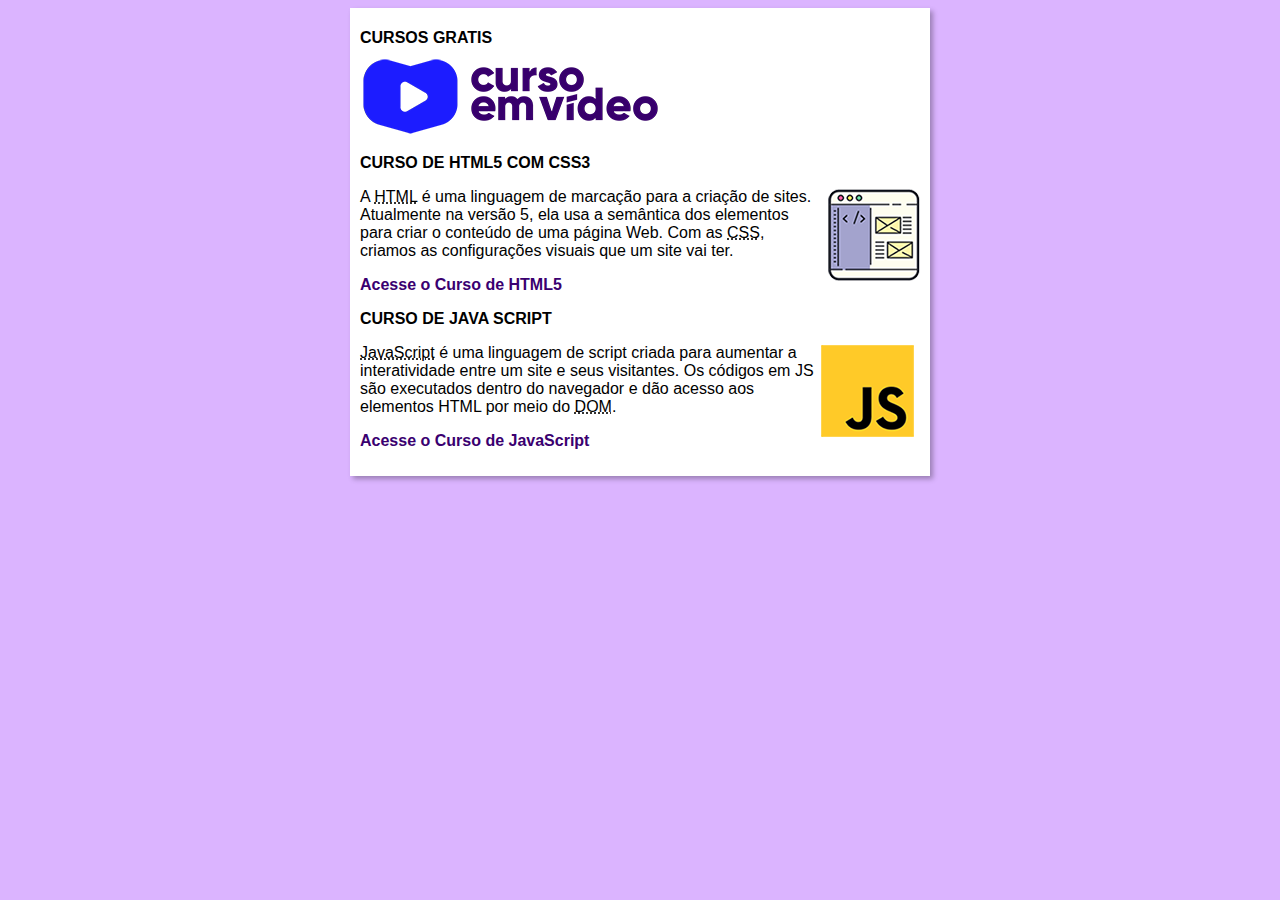
<file: index.html>
<!DOCTYPE html>
<html lang="pt-BR">
<head>
    <meta charset="UTF-8">
    <meta http-equiv="X-UA-Compatible" content="IE=edge">
    <meta name="viewport" content="width=device-width, initial-scale=1.0">
    <title>Curso em Video</title>
    <link rel="stylesheet" href="estilos/style.css">
</head>
<body>
    <main>
        <header>
            <h1>CURSOS GRATIS</h1>
            <img src="imagens/curso-em-video-cor.png" alt="Curso em Video">
        </header>
        <article>
            <h2>CURSO DE HTML5 COM CSS3</h2>
            <img class="lado" src="imagens/curso-html-css.png" alt="Curso de HTML">
            <p>A <abbr title="HyperText Markup Language">HTML</abbr> é uma linguagem de marcação para a criação de sites. Atualmente na versão 5, ela usa a semântica dos elementos para criar o conteúdo de uma página Web. Com as <abbr title="Cascading Style Sheets">CSS</abbr>, criamos as configurações visuais que um site vai ter.</p>
            <p><a href="curso-html.html">Acesse o Curso de HTML5</a></p>
        </article>
        <article>
            <h2>CURSO DE JAVA SCRIPT</h2>
            <img class="lado" src="imagens/curso-javascript.png" alt="Curso de JS">
            <p><abbr title="JavaScript">JavaScript</abbr> é uma linguagem de script criada para aumentar a interatividade entre um site e seus visitantes. Os códigos em JS são executados dentro do navegador e dão acesso aos elementos HTML por meio do <abbr title="Document Object Model">DOM</abbr>.</p>
            <p><a href="curso-js.html">Acesse o Curso de JavaScript</a></p>
        </article>
    </main>

</body>
</html>
</file>
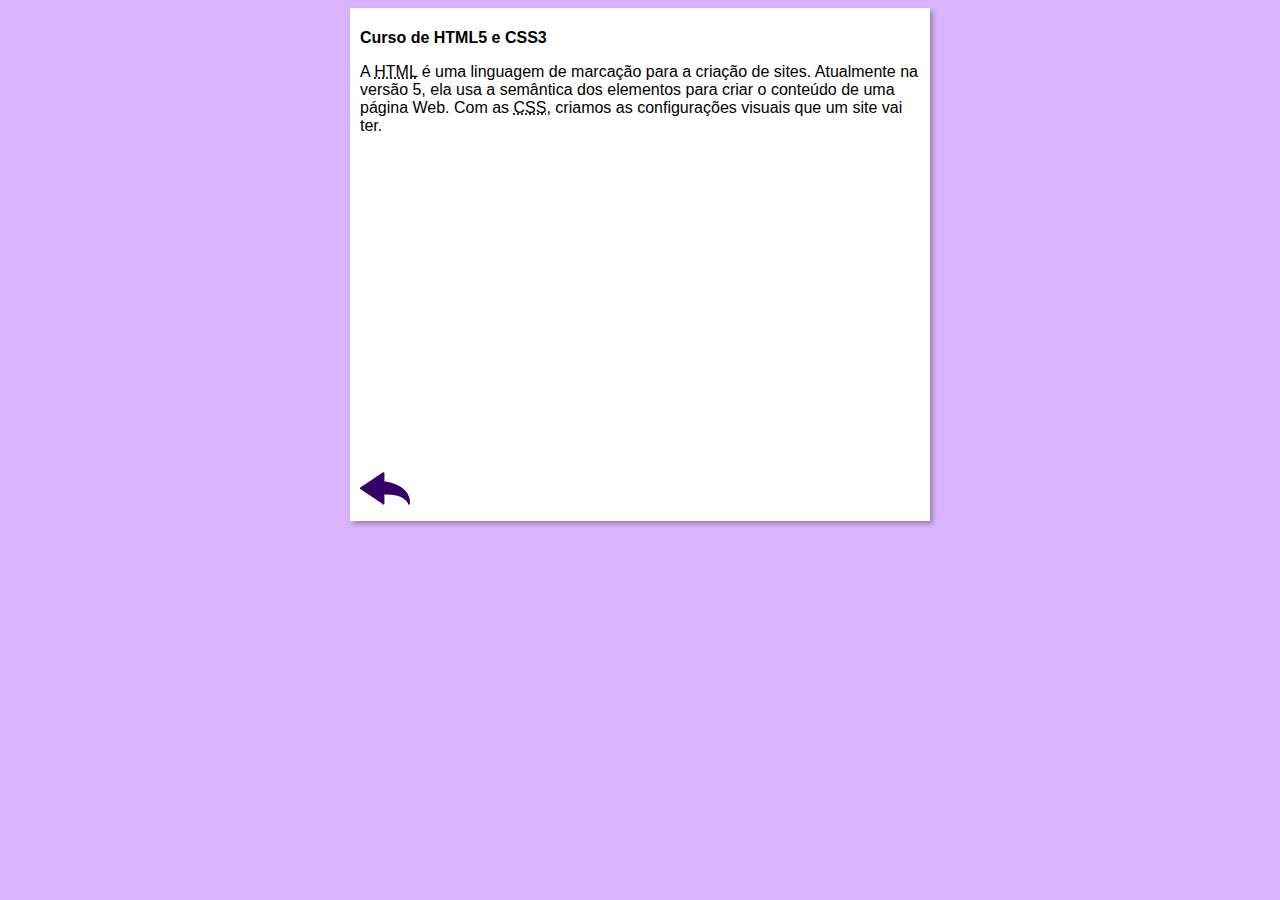
<file: curso-html.html>
<!DOCTYPE html>
<html lang="pt-br">
<head>
    <meta charset="UTF-8">
    <meta name="viewport" content="width=device-width, initial-scale=1.0">
    <title>Curso de HTML</title>
    <link rel="stylesheet" href="estilos/style.css">
</head>
<body>
    <main>
        <header>
            <h1>Curso de HTML5 e CSS3</h1>
        </header>
        <article>
            <p>A <abbr title="HyperText Markup Language">HTML</abbr> é uma linguagem de marcação para a criação de sites. Atualmente na versão 5, ela usa a semântica dos elementos para criar o conteúdo de uma página Web. Com as <abbr title="Cascading Style Sheets">CSS</abbr>, criamos as configurações visuais que um site vai ter.</p>

            <iframe width="560" height="315" src="https://www.youtube.com/embed/riSVzwlSnhw" title="YouTube video player" frameborder="0" allow="accelerometer; autoplay; clipboard-write; encrypted-media; gyroscope; picture-in-picture" allowfullscreen></iframe>

            <a href="meu projeto.html"><img src="imagens/btn-back.png" alt="Voltar"></a>
            
        </article>
    </main>
</body>
</html>
</file>
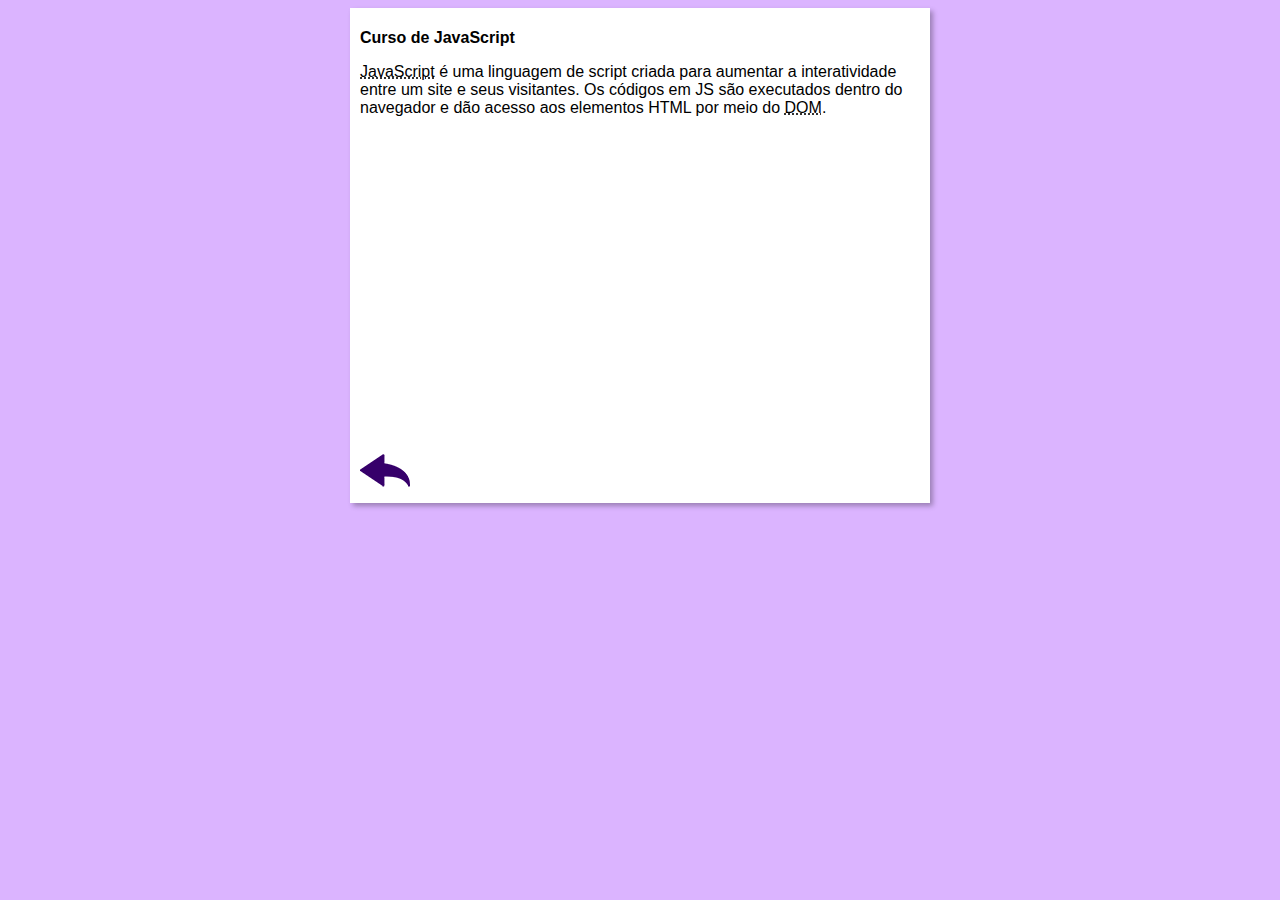
<file: curso-js.html>
<!DOCTYPE html>
<html lang="pt-br">
<head>
    <meta charset="UTF-8">
    <meta name="viewport" content="width=device-width, initial-scale=1.0">
    <title>Curso de JavaScript</title>
    <link rel="stylesheet" href="estilos/style.css">
</head>
<body>
    <main>
        <header>
            <h1>Curso de JavaScript</h1>
        </header>
        <article>
            <p><abbr title="JavaScript">JavaScript</abbr> é uma linguagem de script criada para aumentar a interatividade entre um site e seus visitantes. Os códigos em JS são executados dentro do navegador e dão acesso aos elementos HTML por meio do <abbr title="Document Object Model">DOM</abbr>.</p>

            <iframe width="560" height="315" src="https://www.youtube.com/embed/BXqUH86F-kA" title="YouTube video player" frameborder="0" allow="accelerometer; autoplay; clipboard-write; encrypted-media; gyroscope; picture-in-picture" allowfullscreen></iframe>

            <a href="meu projeto.html"><img src="imagens/btn-back.png" alt="Voltar"></a>
        </article>
    </main>
</body>
</html>
</file>
<file: estilos/style.css>
* {
    font-family: Arial, Helvetica, sans-serif;
    font-size: 16px;

}

body {
    background-color: rgb(219, 180, 255);

}

img.lado {
    float: right;
}

main {
    background-color: white;
    width: 560px;
    margin: auto;
    padding: 10px;
    box-shadow: 3px 3px 5px rgba(0, 0, 0, 0.295);

}


a {
    text-decoration: none;
    font-weight: bold;
    color: rgb(58, 0, 112);
}
</file>
